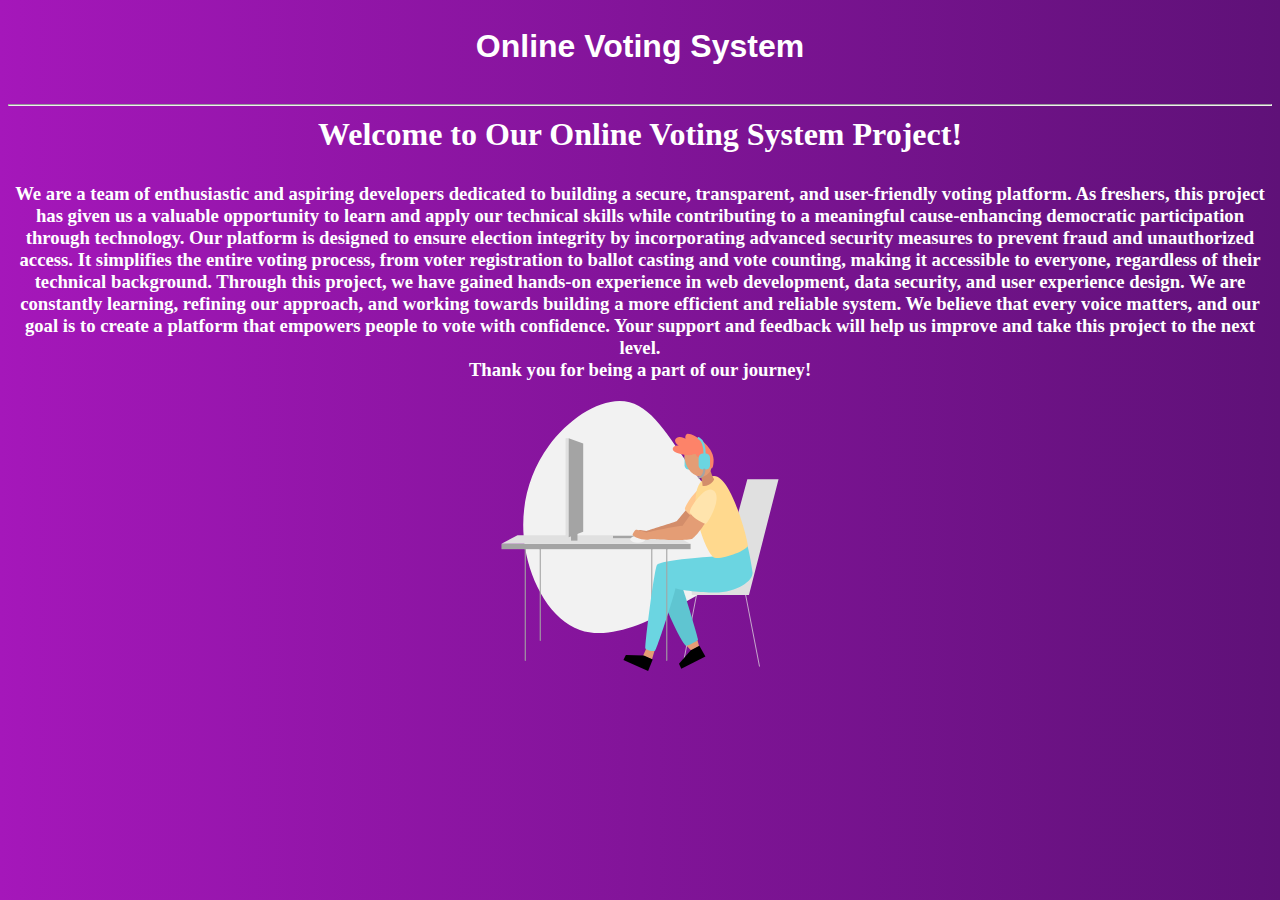
<file: VotingSystem/aboutUs.html>
<html>
    <head>
        <title>Online Voting System</title>
        <link rel="stylesheet" href="css/stylesheet.css">
    </head>

    <body>
        <div id="headerSection">
            <h1 style="color: white; margin-top: 10px;" class=" ">Online Voting System</h1>
        </div>
        <hr>
              
            
          <div id="bodySection">
            <h1 style="color: white; margin-top: 10px;" class=" ">Welcome to Our Online Voting System Project!</h1>
            
                  <h3 style="color: white; margin-top: 30px;" class=" ">
                    We are a team of enthusiastic and aspiring developers dedicated to building a secure, transparent, and user-friendly voting platform. As freshers, this project has given us a valuable opportunity to learn and apply our technical skills while contributing to a meaningful cause-enhancing democratic participation through technology.
                    
                    Our platform is designed to ensure election integrity by incorporating advanced security measures to prevent fraud and unauthorized access. It simplifies the entire voting process, from voter registration to ballot casting and vote counting, making it accessible to everyone, regardless of their technical background.
                    
                    Through this project, we have gained hands-on experience in web development, data security, and user experience design. We are constantly learning, refining our approach, and working towards building a more efficient and reliable system.
                    
                    We believe that every voice matters, and our goal is to create a platform that empowers people to vote with confidence. Your support and feedback will help us improve and take this project to the next level.
                    
                    <br>Thank you for being a part of our journey!</h3></h3>
              </div>
  
             
                

            
            <div class="col-md-6"> 
                <img src="img/5.svg" alt="" srcset="" height="270vh " width="90%" class="animate__animated animate__bounceInright " style="margin-top: 1px;" >
                   </div> 
              <div class="col-md-6" data-aos="fade-right">
                
            
                  
          </div>
      



       
        
        
        
    </body>
</html>
</file>
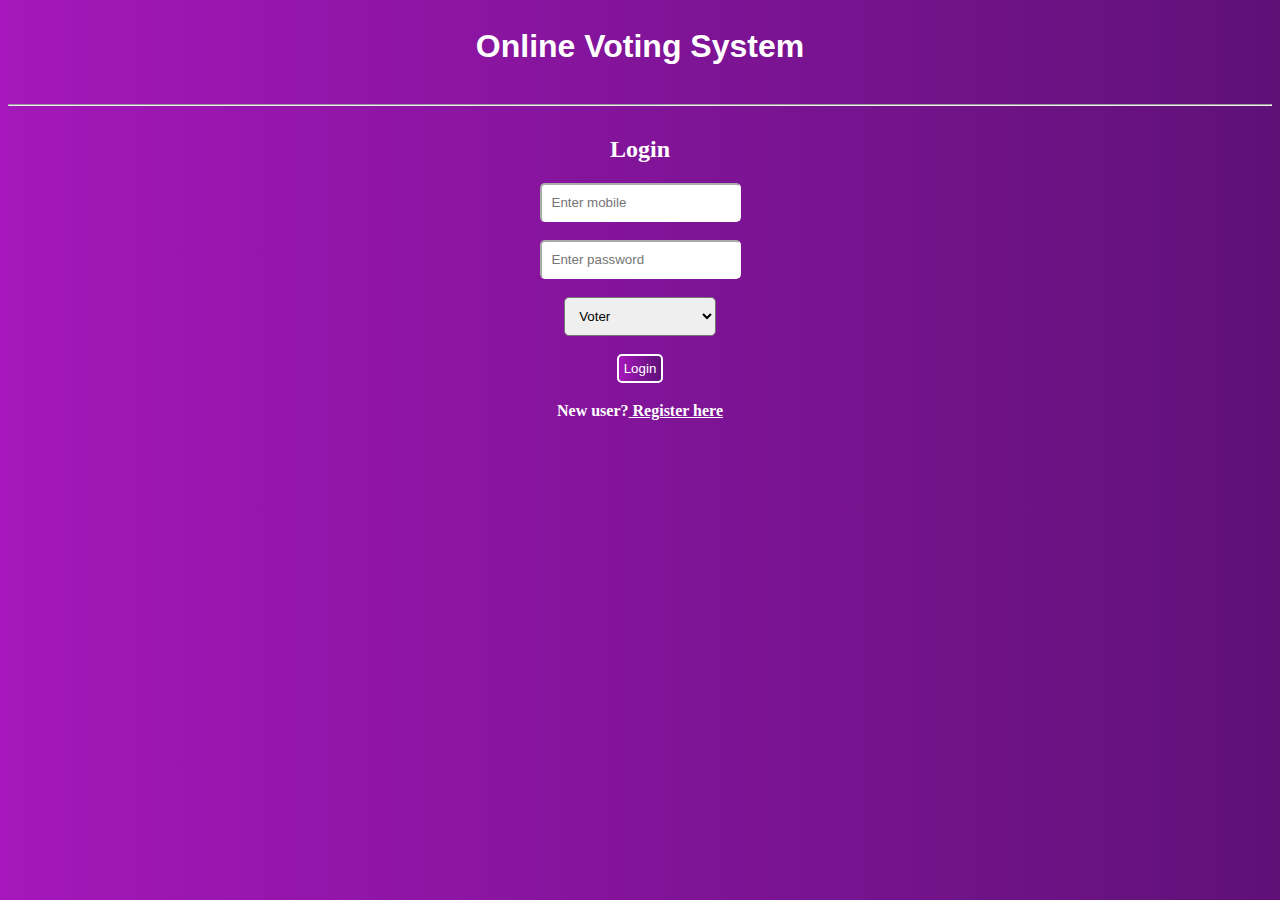
<file: VotingSystem/login.html>
<html>
    <head>
        <title>Online Voting System</title>
        <link rel="stylesheet" href="css/stylesheet.css">
    </head>

    <body>
        <center>
        <div id="headerSection">
            <h1 style="color: white; margin-top: 10px;" class=" ">Online Voting System</h1>
        </div>
        <hr>
        <div id="bodySection">
            <form action="api/login.php" method="POST">
                <h2 style="color: white; margin-top: 30px;" class=" ">Login</h2>
                <input type="number" name="mobile" placeholder="Enter mobile"><br><br>
                <input type="password" name="password" placeholder="Enter password"><br><br>
                <select id="dropbox" name="role">
                    <option value="1">Voter</option>
                    <option value="2">Group</option>
                </select><br><br>
                <button id="loginbtn" type="Submit">Login</button><br><br>
                <h4 style="color: white; margin-top: 1px;" class=" "> New user?<a href="routes/register.html"> Register here</a></h4>
            </form>
        </div>
    </center>
        
    </body>
</html>
</file>
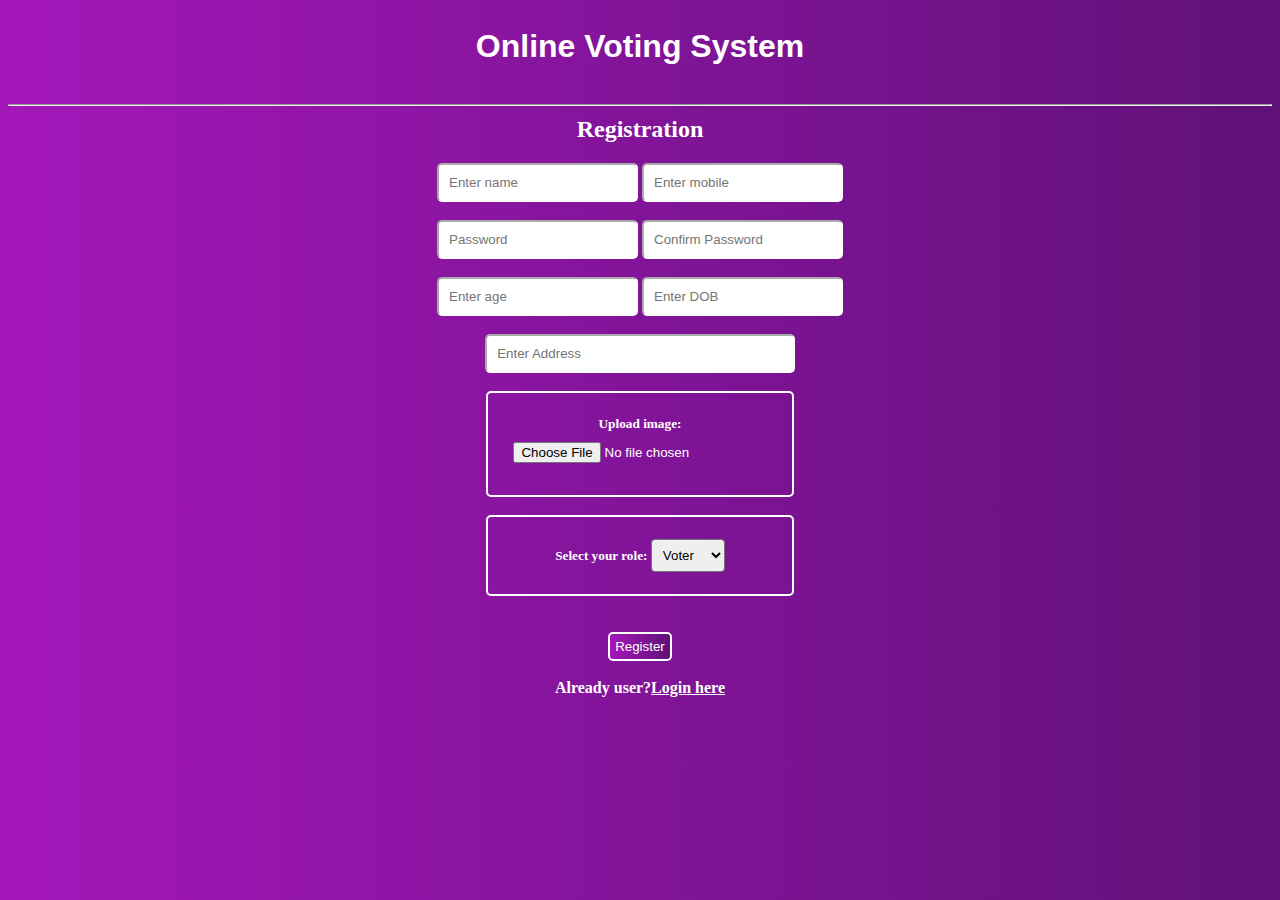
<file: VotingSystem/routes/register.html>
<html>

<head>
    <title>Online Voting System - Registration</title>
    <link rel="stylesheet" href="../css/stylesheet.css">
</head>

<body>
    <style>
        #address {
            width: 24.5%;
        }

        #imagepart {
            border: 2px solid white;
            border-radius: 5px;
            /* padding: 7px; */
            width: 24%; 
        }

        #role {
            border: 2px solid white;
            border-radius: 5px;
            /* padding: 10px; */
            width: 24%
        }

        #role select {
            border-radius: 4px;
            padding: 7px;
        }

        #register {
            padding: 5px;
            border: 2px solid white;
            border-radius: 10px;
            background: linear-gradient(to right,
                    #a517ba, #5f1178);
            color: white;
            border-radius: 5px;
        }
    </style>
    <center>
        <div id="headerSection">
            <h1 style="color: white; margin-top: 10px;" class=" ">Online Voting System</h1>
        </div>
        <hr>
        <h2 style="color: white; margin-top: 10px;" class=" ">Registration</h2>
        <form action="../api/register.php" method="POST" enctype="multipart/form-data">
            <input type="text" name="name" placeholder="Enter name">
            <input type="number" name="mobile" placeholder="Enter mobile"><br><br>
            <input type="password" name="password" placeholder="Password">
            <input type="password" name="cpassword" placeholder="Confirm Password"><br><br>
            <input id="age" type="text" name="age" placeholder="Enter age">
            <input id="dob" type="text" name="dob" placeholder="Enter DOB"><br><br>
            <input id="address" type="text" name="address" placeholder="Enter Address"><br><br>


            <div id="imagepart">
                <h5 style="color: white;text-align: center;">Upload image:<input type="file" name="photo">
                </h5>
            </div>
            <br>
            <div id="role">
                <h5 style="color: white; text-align: center;">Select your role: <select name="role"></h5>
                <option value="1">Voter</option>
                <option value="2">Group</option>
                </select>
            </div>

            <br><br>

            <button id="register">
                Register</button><br><br>
            <h4 style="color: white; margin-top: 0px;" class=" "> Already user?<a href="../index.html">Login here</a>
            </h4>
        </form>
        </div>
    </center>
</body>

</html>
</file>
<file: VotingSystem/css/stylesheet.css>
body{
    text-align: center;
    background: linear-gradient(
        to right,
        #a517ba,#5f1178 
    );
    padding: 0;
}

#headerSection{
    padding: 10px;
}

#headerSection h1{
    font-family: 'Poppins', sans-serif !important;
}

input{
    padding: 10px;
    border-radius: 5px;
    border-color: white;
}

#dropbox{
    padding: 10px;
    border-radius: 5px;
    width: 12%;
}

#loginbtn{
    padding: 5px;
    border-radius: 10px;
    background: linear-gradient(
        to right,
        #a517ba,#5f1178 
    );
    color: white;
    border-radius: 5px;
    border:2px solid white;
   
}

a{
    color: white;
}
</file>
